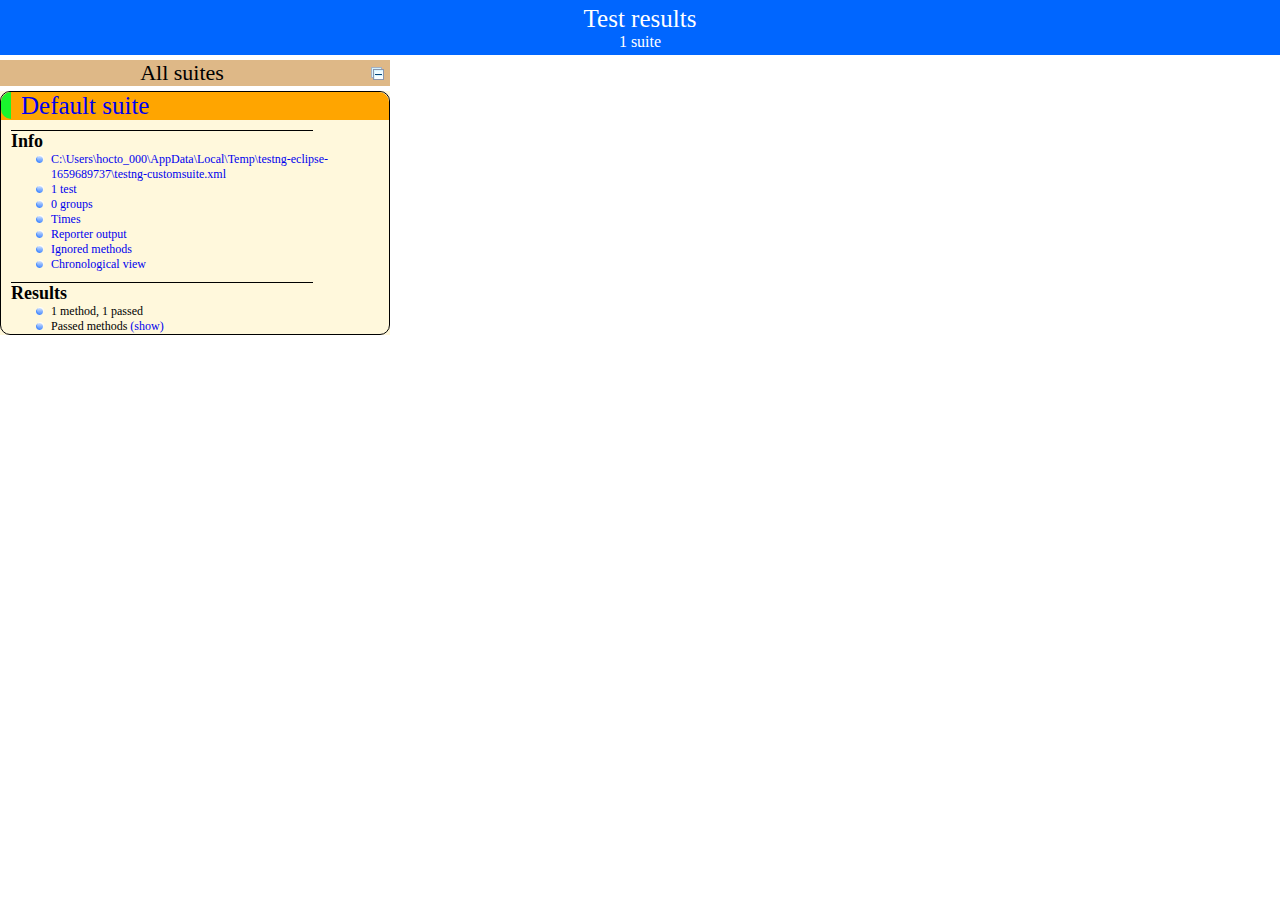
<file: test-output/index.html>
<!DOCTYPE html>

<html>
  <head>
  <title>TestNG reports</title>

    <link type="text/css" href="testng-reports.css" rel="stylesheet" />  
    <script type="text/javascript" src="jquery-1.7.1.min.js"></script>
    <script type="text/javascript" src="testng-reports.js"></script>
    <script type="text/javascript" src="https://www.google.com/jsapi"></script>
    <script type='text/javascript'>
      google.load('visualization', '1', {packages:['table']});
      google.setOnLoadCallback(drawTable);
      var suiteTableInitFunctions = new Array();
      var suiteTableData = new Array();
    </script>
    <!--
      <script type="text/javascript" src="jquery-ui/js/jquery-ui-1.8.16.custom.min.js"></script>
     -->
  </head>

  <body>
    <div class="top-banner-root">
      <span class="top-banner-title-font">Test results</span>
      <br/>
      <span class="top-banner-font-1">1 suite</span>
    </div> <!-- top-banner-root -->
    <div class="navigator-root">
      <div class="navigator-suite-header">
        <span>All suites</span>
        <a href="#" class="collapse-all-link" title="Collapse/expand all the suites">
          <img class="collapse-all-icon" src="collapseall.gif">
          </img> <!-- collapse-all-icon -->
        </a> <!-- collapse-all-link -->
      </div> <!-- navigator-suite-header -->
      <div class="suite">
        <div class="rounded-window">
          <div class="suite-header light-rounded-window-top">
            <a href="#" class="navigator-link" panel-name="suite-Default_suite">
              <span class="suite-name border-passed">Default suite</span>
            </a> <!-- navigator-link -->
          </div> <!-- suite-header light-rounded-window-top -->
          <div class="navigator-suite-content">
            <div class="suite-section-title">
              <span>Info</span>
            </div> <!-- suite-section-title -->
            <div class="suite-section-content">
              <ul>
                <li>
                  <a href="#" class="navigator-link " panel-name="test-xml-Default_suite">
                    <span>C:\Users\hocto_000\AppData\Local\Temp\testng-eclipse-1659689737\testng-customsuite.xml</span>
                  </a> <!-- navigator-link  -->
                </li>
                <li>
                  <a href="#" class="navigator-link " panel-name="testlist-Default_suite">
                    <span class="test-stats">1 test</span>
                  </a> <!-- navigator-link  -->
                </li>
                <li>
                  <a href="#" class="navigator-link " panel-name="group-Default_suite">
                    <span>0 groups</span>
                  </a> <!-- navigator-link  -->
                </li>
                <li>
                  <a href="#" class="navigator-link " panel-name="times-Default_suite">
                    <span>Times</span>
                  </a> <!-- navigator-link  -->
                </li>
                <li>
                  <a href="#" class="navigator-link " panel-name="reporter-Default_suite">
                    <span>Reporter output</span>
                  </a> <!-- navigator-link  -->
                </li>
                <li>
                  <a href="#" class="navigator-link " panel-name="ignored-methods-Default_suite">
                    <span>Ignored methods</span>
                  </a> <!-- navigator-link  -->
                </li>
                <li>
                  <a href="#" class="navigator-link " panel-name="chronological-Default_suite">
                    <span>Chronological view</span>
                  </a> <!-- navigator-link  -->
                </li>
              </ul>
            </div> <!-- suite-section-content -->
            <div class="result-section">
              <div class="suite-section-title">
                <span>Results</span>
              </div> <!-- suite-section-title -->
              <div class="suite-section-content">
                <ul>
                  <li>
                    <span class="method-stats">1 method,   1 passed</span>
                  </li>
                  <li>
                    <span class="method-list-title passed">Passed methods</span>
                    <span class="show-or-hide-methods passed">
                      <a href="#" panel-name="suite-Default_suite" class="hide-methods passed suite-Default_suite"> (hide)</a> <!-- hide-methods passed suite-Default_suite -->
                      <a href="#" panel-name="suite-Default_suite" class="show-methods passed suite-Default_suite"> (show)</a> <!-- show-methods passed suite-Default_suite -->
                    </span>
                    <div class="method-list-content passed suite-Default_suite">
                      <span>
                        <img width="3%" src="passed.png"/>
                        <a href="#" class="method navigator-link" panel-name="suite-Default_suite" title="com.xinma.portal.util.ip.JuheIPLocationAPITest" hash-for-method="location">location</a> <!-- method navigator-link -->
                      </span>
                      <br/>
                    </div> <!-- method-list-content passed suite-Default_suite -->
                  </li>
                </ul>
              </div> <!-- suite-section-content -->
            </div> <!-- result-section -->
          </div> <!-- navigator-suite-content -->
        </div> <!-- rounded-window -->
      </div> <!-- suite -->
    </div> <!-- navigator-root -->
    <div class="wrapper">
      <div class="main-panel-root">
        <div panel-name="suite-Default_suite" class="panel Default_suite">
          <div class="suite-Default_suite-class-passed">
            <div class="main-panel-header rounded-window-top">
              <img src="passed.png"/>
              <span class="class-name">com.xinma.portal.util.ip.JuheIPLocationAPITest</span>
            </div> <!-- main-panel-header rounded-window-top -->
            <div class="main-panel-content rounded-window-bottom">
              <div class="method">
                <div class="method-content">
                  <a name="location">
                  </a> <!-- location -->
                  <span class="method-name">location</span>
                </div> <!-- method-content -->
              </div> <!-- method -->
            </div> <!-- main-panel-content rounded-window-bottom -->
          </div> <!-- suite-Default_suite-class-passed -->
        </div> <!-- panel Default_suite -->
        <div panel-name="test-xml-Default_suite" class="panel">
          <div class="main-panel-header rounded-window-top">
            <span class="header-content">C:\Users\hocto_000\AppData\Local\Temp\testng-eclipse-1659689737\testng-customsuite.xml</span>
          </div> <!-- main-panel-header rounded-window-top -->
          <div class="main-panel-content rounded-window-bottom">
            <pre>
&lt;?xml version=&quot;1.0&quot; encoding=&quot;UTF-8&quot;?&gt;
&lt;!DOCTYPE suite SYSTEM &quot;http://testng.org/testng-1.0.dtd&quot;&gt;
&lt;suite name=&quot;Default suite&quot;&gt;
  &lt;test verbose=&quot;2&quot; name=&quot;Default test&quot;&gt;
    &lt;classes&gt;
      &lt;class name=&quot;com.xinma.portal.util.ip.JuheIPLocationAPITest&quot;&gt;
        &lt;methods&gt;
          &lt;include name=&quot;location&quot;/&gt;
        &lt;/methods&gt;
      &lt;/class&gt; &lt;!-- com.xinma.portal.util.ip.JuheIPLocationAPITest --&gt;
    &lt;/classes&gt;
  &lt;/test&gt; &lt;!-- Default test --&gt;
&lt;/suite&gt; &lt;!-- Default suite --&gt;
            </pre>
          </div> <!-- main-panel-content rounded-window-bottom -->
        </div> <!-- panel -->
        <div panel-name="testlist-Default_suite" class="panel">
          <div class="main-panel-header rounded-window-top">
            <span class="header-content">Tests for Default suite</span>
          </div> <!-- main-panel-header rounded-window-top -->
          <div class="main-panel-content rounded-window-bottom">
            <ul>
              <li>
                <span class="test-name">Default test (1 class)</span>
              </li>
            </ul>
          </div> <!-- main-panel-content rounded-window-bottom -->
        </div> <!-- panel -->
        <div panel-name="group-Default_suite" class="panel">
          <div class="main-panel-header rounded-window-top">
            <span class="header-content">Groups for Default suite</span>
          </div> <!-- main-panel-header rounded-window-top -->
          <div class="main-panel-content rounded-window-bottom">
          </div> <!-- main-panel-content rounded-window-bottom -->
        </div> <!-- panel -->
        <div panel-name="times-Default_suite" class="panel">
          <div class="main-panel-header rounded-window-top">
            <span class="header-content">Times for Default suite</span>
          </div> <!-- main-panel-header rounded-window-top -->
          <div class="main-panel-content rounded-window-bottom">
            <div class="times-div">
              <script type="text/javascript">
suiteTableInitFunctions.push('tableData_Default_suite');
function tableData_Default_suite() {
var data = new google.visualization.DataTable();
data.addColumn('number', 'Number');
data.addColumn('string', 'Method');
data.addColumn('string', 'Class');
data.addColumn('number', 'Time (ms)');
data.addRows(1);
data.setCell(0, 0, 0)
data.setCell(0, 1, 'location')
data.setCell(0, 2, 'com.xinma.portal.util.ip.JuheIPLocationAPITest')
data.setCell(0, 3, 1139);
window.suiteTableData['Default_suite']= { tableData: data, tableDiv: 'times-div-Default_suite'}
return data;
}
              </script>
              <span class="suite-total-time">Total running time: 1 seconds</span>
              <div id="times-div-Default_suite">
              </div> <!-- times-div-Default_suite -->
            </div> <!-- times-div -->
          </div> <!-- main-panel-content rounded-window-bottom -->
        </div> <!-- panel -->
        <div panel-name="reporter-Default_suite" class="panel">
          <div class="main-panel-header rounded-window-top">
            <span class="header-content">Reporter output for Default suite</span>
          </div> <!-- main-panel-header rounded-window-top -->
          <div class="main-panel-content rounded-window-bottom">
          </div> <!-- main-panel-content rounded-window-bottom -->
        </div> <!-- panel -->
        <div panel-name="ignored-methods-Default_suite" class="panel">
          <div class="main-panel-header rounded-window-top">
            <span class="header-content">0 ignored methods</span>
          </div> <!-- main-panel-header rounded-window-top -->
          <div class="main-panel-content rounded-window-bottom">
          </div> <!-- main-panel-content rounded-window-bottom -->
        </div> <!-- panel -->
        <div panel-name="chronological-Default_suite" class="panel">
          <div class="main-panel-header rounded-window-top">
            <span class="header-content">Methods in chronological order</span>
          </div> <!-- main-panel-header rounded-window-top -->
          <div class="main-panel-content rounded-window-bottom">
            <div class="chronological-class">
              <div class="chronological-class-name">com.xinma.portal.util.ip.JuheIPLocationAPITest</div> <!-- chronological-class-name -->
              <div class="configuration-class before">
                <span class="method-name">init</span>
                <span class="method-start">0 ms</span>
              </div> <!-- configuration-class before -->
              <div class="test-method">
                <span class="method-name">location</span>
                <span class="method-start">182 ms</span>
              </div> <!-- test-method -->
              <div class="configuration-class after">
                <span class="method-name">destroy</span>
                <span class="method-start">1323 ms</span>
              </div> <!-- configuration-class after -->
          </div> <!-- main-panel-content rounded-window-bottom -->
        </div> <!-- panel -->
      </div> <!-- main-panel-root -->
    </div> <!-- wrapper -->
  </body>
</html>
</file>
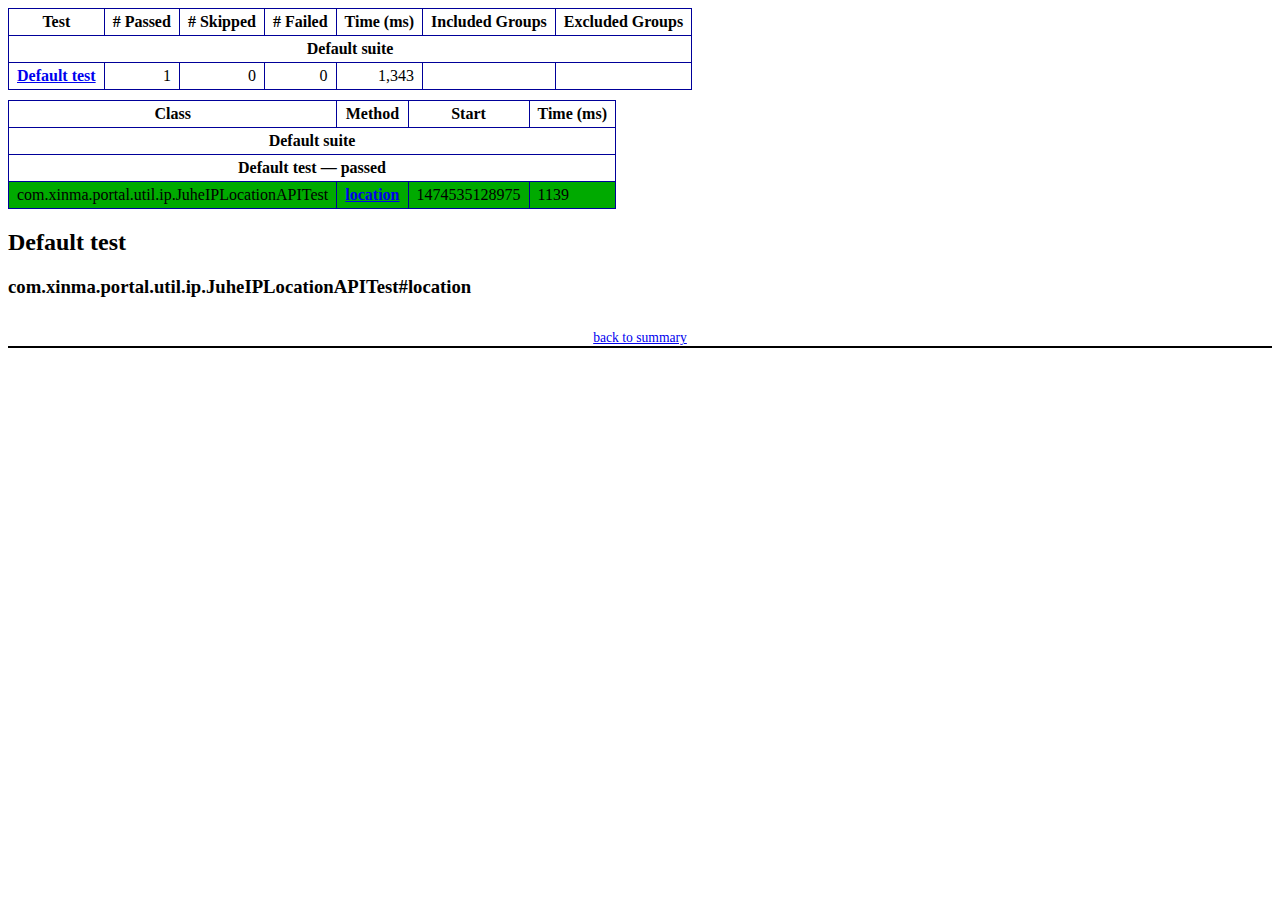
<file: test-output/emailable-report.html>
<!DOCTYPE html PUBLIC "-//W3C//DTD XHTML 1.1//EN" "http://www.w3.org/TR/xhtml11/DTD/xhtml11.dtd">
<html xmlns="http://www.w3.org/1999/xhtml"><head><title>TestNG Report</title><style type="text/css">table {margin-bottom:10px;border-collapse:collapse;empty-cells:show}th,td {border:1px solid #009;padding:.25em .5em}th {vertical-align:bottom}td {vertical-align:top}table a {font-weight:bold}.stripe td {background-color: #E6EBF9}.num {text-align:right}.passedodd td {background-color: #3F3}.passedeven td {background-color: #0A0}.skippedodd td {background-color: #DDD}.skippedeven td {background-color: #CCC}.failedodd td,.attn {background-color: #F33}.failedeven td,.stripe .attn {background-color: #D00}.stacktrace {white-space:pre;font-family:monospace}.totop {font-size:85%;text-align:center;border-bottom:2px solid #000}</style></head><body><table><tr><th>Test</th><th># Passed</th><th># Skipped</th><th># Failed</th><th>Time (ms)</th><th>Included Groups</th><th>Excluded Groups</th></tr><tr><th colspan="7">Default suite</th></tr><tr><td><a href="#t0">Default test</a></td><td class="num">1</td><td class="num">0</td><td class="num">0</td><td class="num">1,343</td><td></td><td></td></tr></table><table><thead><tr><th>Class</th><th>Method</th><th>Start</th><th>Time (ms)</th></tr></thead><tbody><tr><th colspan="4">Default suite</th></tr></tbody><tbody id="t0"><tr><th colspan="4">Default test &#8212; passed</th></tr><tr class="passedeven"><td rowspan="1">com.xinma.portal.util.ip.JuheIPLocationAPITest</td><td><a href="#m0">location</a></td><td rowspan="1">1474535128975</td><td rowspan="1">1139</td></tr></tbody></table><h2>Default test</h2><h3 id="m0">com.xinma.portal.util.ip.JuheIPLocationAPITest#location</h3><table class="result"></table><p class="totop"><a href="#summary">back to summary</a></p></body></html>
</file>
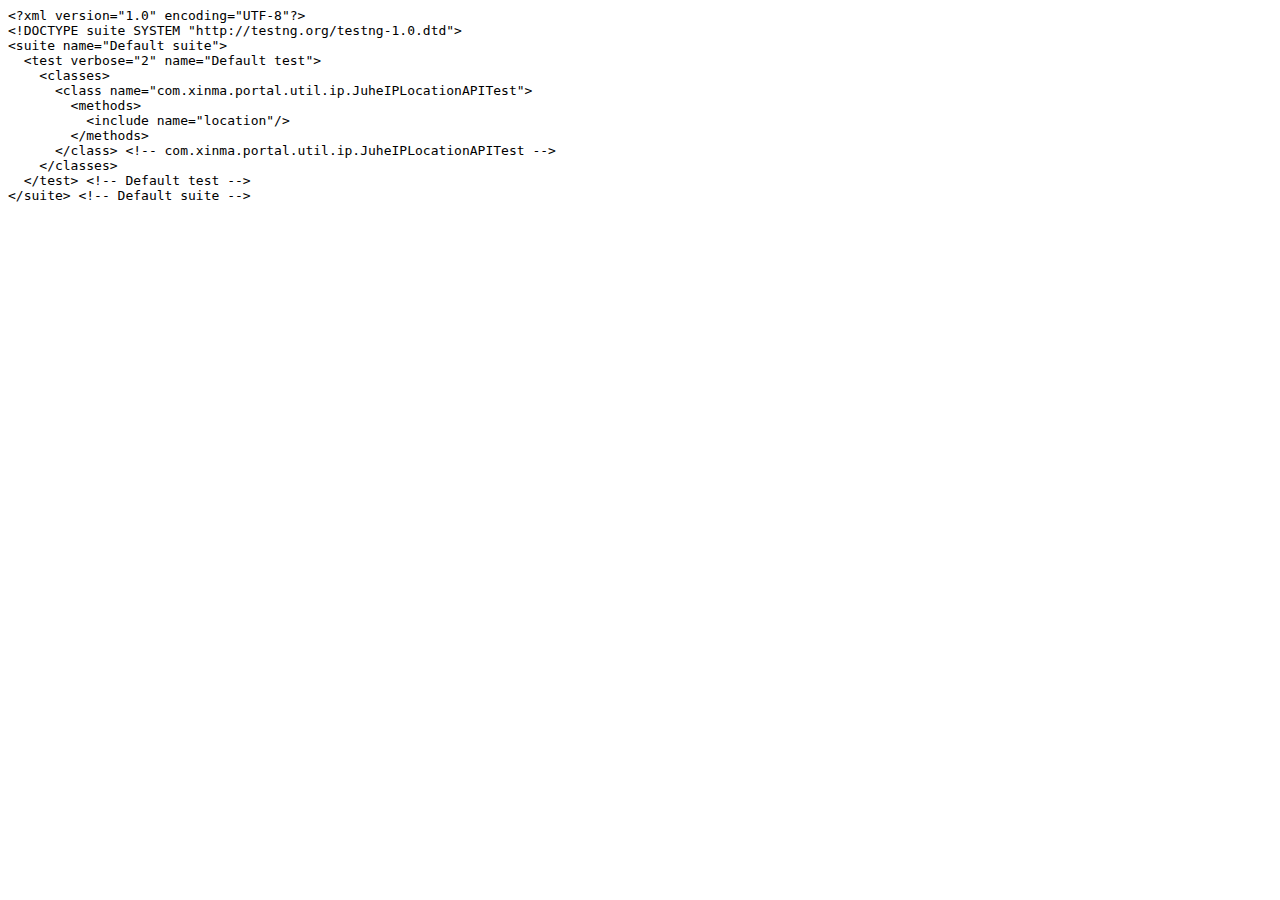
<file: test-output/old/Default suite/testng.xml.html>
<html><head><title>testng.xml for Default suite</title></head><body><tt>&lt;?xml&nbsp;version="1.0"&nbsp;encoding="UTF-8"?&gt;<br/>&lt;!DOCTYPE&nbsp;suite&nbsp;SYSTEM&nbsp;"http://testng.org/testng-1.0.dtd"&gt;<br/>&lt;suite&nbsp;name="Default&nbsp;suite"&gt;<br/>&nbsp;&nbsp;&lt;test&nbsp;verbose="2"&nbsp;name="Default&nbsp;test"&gt;<br/>&nbsp;&nbsp;&nbsp;&nbsp;&lt;classes&gt;<br/>&nbsp;&nbsp;&nbsp;&nbsp;&nbsp;&nbsp;&lt;class&nbsp;name="com.xinma.portal.util.ip.JuheIPLocationAPITest"&gt;<br/>&nbsp;&nbsp;&nbsp;&nbsp;&nbsp;&nbsp;&nbsp;&nbsp;&lt;methods&gt;<br/>&nbsp;&nbsp;&nbsp;&nbsp;&nbsp;&nbsp;&nbsp;&nbsp;&nbsp;&nbsp;&lt;include&nbsp;name="location"/&gt;<br/>&nbsp;&nbsp;&nbsp;&nbsp;&nbsp;&nbsp;&nbsp;&nbsp;&lt;/methods&gt;<br/>&nbsp;&nbsp;&nbsp;&nbsp;&nbsp;&nbsp;&lt;/class&gt;&nbsp;&lt;!--&nbsp;com.xinma.portal.util.ip.JuheIPLocationAPITest&nbsp;--&gt;<br/>&nbsp;&nbsp;&nbsp;&nbsp;&lt;/classes&gt;<br/>&nbsp;&nbsp;&lt;/test&gt;&nbsp;&lt;!--&nbsp;Default&nbsp;test&nbsp;--&gt;<br/>&lt;/suite&gt;&nbsp;&lt;!--&nbsp;Default&nbsp;suite&nbsp;--&gt;<br/></tt></body></html>
</file>
<file: test-output/testng-reports.css>
body {
    margin: 0px 0px 5px 5px;
}

ul {
    margin: 0px;
}

li {
    list-style-type: none;
}

a {
    text-decoration: none;
}

a:hover {
    text-decoration: underline;
}

.navigator-selected {
    background: #ffa500;
}

.wrapper {
    position: absolute;
    top: 60px;
    bottom: 0;
    left: 400px;
    right: 0;
    overflow: auto;
}

.navigator-root {
    position: absolute;
    top: 60px;
    bottom: 0;
    left: 0;
    width: 400px;
    overflow-y: auto;
}

.suite {
    margin: 0px 10px 10px 0px;
    background-color: #fff8dc;
}

.suite-name {
    padding-left: 10px;
    font-size: 25px;
    font-family: Times;
}

.main-panel-header {
    padding: 5px;
    background-color: #9FB4D9; //afeeee;
    font-family: monospace;
    font-size: 18px;
}

.main-panel-content {
    padding: 5px;
    margin-bottom: 10px;
    background-color: #DEE8FC; //d0ffff;
}

.rounded-window {
    border-radius: 10px;
    border-style: solid;
    border-width: 1px;
}

.rounded-window-top {
    border-top-right-radius: 10px 10px;
    border-top-left-radius: 10px 10px;
    border-style: solid;
    border-width: 1px;
    overflow: auto;
}

.light-rounded-window-top {
    border-top-right-radius: 10px 10px;
    border-top-left-radius: 10px 10px;
}

.rounded-window-bottom {
    border-style: solid;
    border-width: 0px 1px 1px 1px;
    border-bottom-right-radius: 10px 10px;
    border-bottom-left-radius: 10px 10px;
    overflow: auto;
}

.method-name {
    font-size: 12px;
    font-family: monospace;
}

.method-content {
    border-style: solid;
    border-width: 0px 0px 1px 0px;
    margin-bottom: 10;
    padding-bottom: 5px;
    width: 80%;
}

.parameters {
    font-size: 14px;
    font-family: monospace;
}

.stack-trace {
    white-space: pre;
    font-family: monospace;
    font-size: 12px;
    font-weight: bold;
    margin-top: 0px;
    margin-left: 20px;
}

.testng-xml {
    font-family: monospace;
}

.method-list-content {
    margin-left: 10px;
}

.navigator-suite-content {
    margin-left: 10px;
    font: 12px 'Lucida Grande';
}

.suite-section-title {
    margin-top: 10px;
    width: 80%;
    border-style: solid;
    border-width: 1px 0px 0px 0px;
    font-family: Times;
    font-size: 18px;
    font-weight: bold;
}

.suite-section-content {
    list-style-image: url(bullet_point.png);
}

.top-banner-root {
    position: absolute;
    top: 0;
    height: 45px;
    left: 0;
    right: 0;
    padding: 5px;
    margin: 0px 0px 5px 0px;
    background-color: #0066ff;
    font-family: Times;
    color: #fff;
    text-align: center;
}

.top-banner-title-font {
    font-size: 25px;
}

.test-name {
    font-family: 'Lucida Grande';
    font-size: 16px;
}

.suite-icon {
    padding: 5px;
    float: right;
    height: 20;
}

.test-group {
    font: 20px 'Lucida Grande';
    margin: 5px 5px 10px 5px;
    border-width: 0px 0px 1px 0px;
    border-style: solid;
    padding: 5px;
}

.test-group-name {
    font-weight: bold;
}

.method-in-group {
    font-size: 16px;
    margin-left: 80px;
}

table.google-visualization-table-table {
    width: 100%;
}

.reporter-method-name {
    font-size: 14px;
    font-family: monospace;
}

.reporter-method-output-div {
    padding: 5px;
    margin: 0px 0px 5px 20px;
    font-size: 12px;
    font-family: monospace;
    border-width: 0px 0px 0px 1px;
    border-style: solid;
}

.ignored-class-div {
    font-size: 14px;
    font-family: monospace;
}

.ignored-methods-div {
    padding: 5px;
    margin: 0px 0px 5px 20px;
    font-size: 12px;
    font-family: monospace;
    border-width: 0px 0px 0px 1px;
    border-style: solid;
}

.border-failed {
    border-top-left-radius: 10px 10px;
    border-bottom-left-radius: 10px 10px;
    border-style: solid;
    border-width: 0px 0px 0px 10px;
    border-color: #f00;
}

.border-skipped {
    border-top-left-radius: 10px 10px;
    border-bottom-left-radius: 10px 10px;
    border-style: solid;
    border-width: 0px 0px 0px 10px;
    border-color: #edc600;
}

.border-passed {
    border-top-left-radius: 10px 10px;
    border-bottom-left-radius: 10px 10px;
    border-style: solid;
    border-width: 0px 0px 0px 10px;
    border-color: #19f52d;
}

.times-div {
    text-align: center;
    padding: 5px;
}

.suite-total-time {
    font: 16px 'Lucida Grande';
}

.configuration-suite {
    margin-left: 20px;
}

.configuration-test {
    margin-left: 40px;
}

.configuration-class {
    margin-left: 60px;
}

.configuration-method {
    margin-left: 80px;
}

.test-method {
    margin-left: 100px;
}

.chronological-class {
    background-color: #0ccff;
    border-style: solid;
    border-width: 0px 0px 1px 1px;
}

.method-start {
    float: right;
}

.chronological-class-name {
    padding: 0px 0px 0px 5px;
    color: #008;
}

.after, .before, .test-method {
    font-family: monospace;
    font-size: 14px;
}

.navigator-suite-header {
    font-size: 22px;
    margin: 0px 10px 5px 0px;
    background-color: #deb887;
    text-align: center;
}

.collapse-all-icon {
    padding: 5px;
    float: right;
}
</file>
